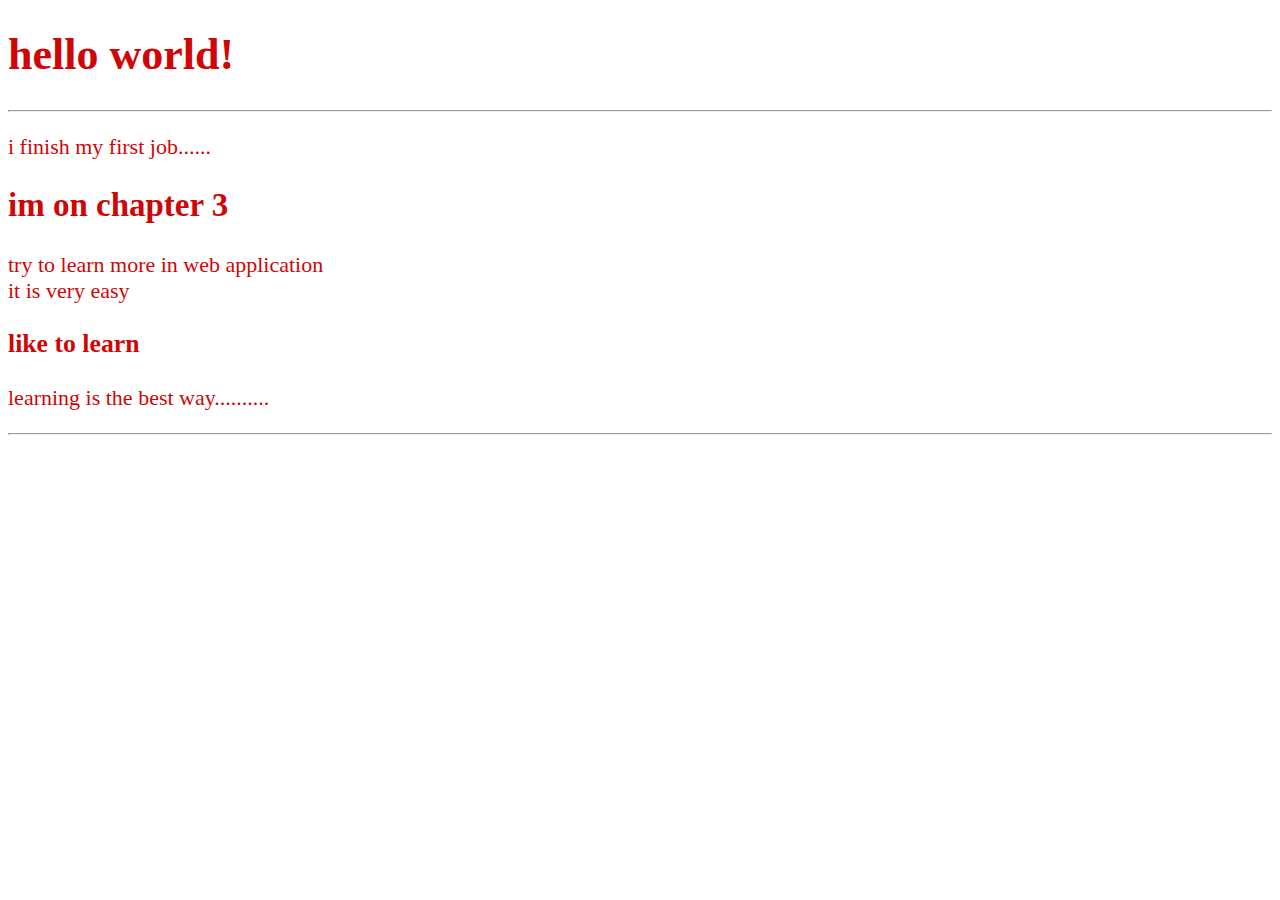
<file: html/index.html>
<!DOCTYPE html>
<html lang="en">
<head>
    <meta charset="UFT-8">
    <meta name="author" content="dhuddu">
    <meta name="distribute" content="subscribe">
    <title>my first project</title>
    <link rel="icon" href="pngtree-file-download-icon-image_1344467.png" type="image/x-icon">
    <link rel="stylesheet" href="main.css">
</head>
<body>
   <h1> hello world!</h1>
   <hr>
   <p>i finish my first job......</p>
   <h2> im on chapter 3</h2>
   <p>try to learn more in web application <br>it is very easy  
</p>
   <h3>like to learn</h3>
   <p>learning is the best way..........</p>
   <hr>
</body>
</html>
</file>
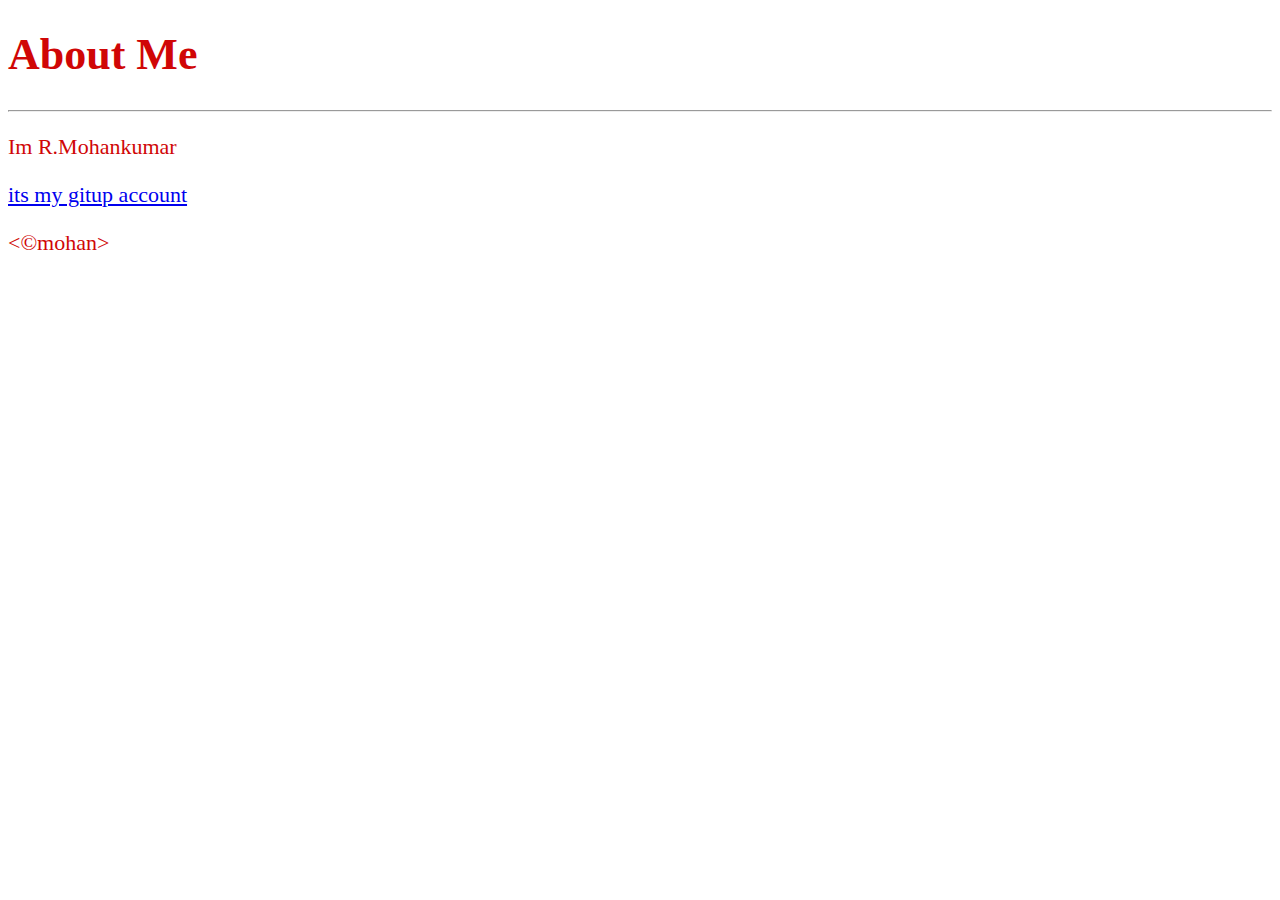
<file: html/aboutme.html>
<!DOCTYPE html>
<html>
    <head>
        <meta charset="UFT-8">
    <meta name="author" content="dhuddu">
    <meta name="distribute" content="subscribe">
    <title>my first project</title>
    <link rel="icon" href="pngtree-file-download-icon-image_1344467.png" type="image/x-icon">
    <link rel="stylesheet" href="main.css">
    </head>
    <body>
        <h1>About Me</h1>
        <hr>
        <p>Im R.Mohankumar</p>
        <p> <a href="https://github.com/Mohan9991"> its my gitup account</a> </p>
        &lt;&copy;mohan&gt;
    </body>
</html>
</file>
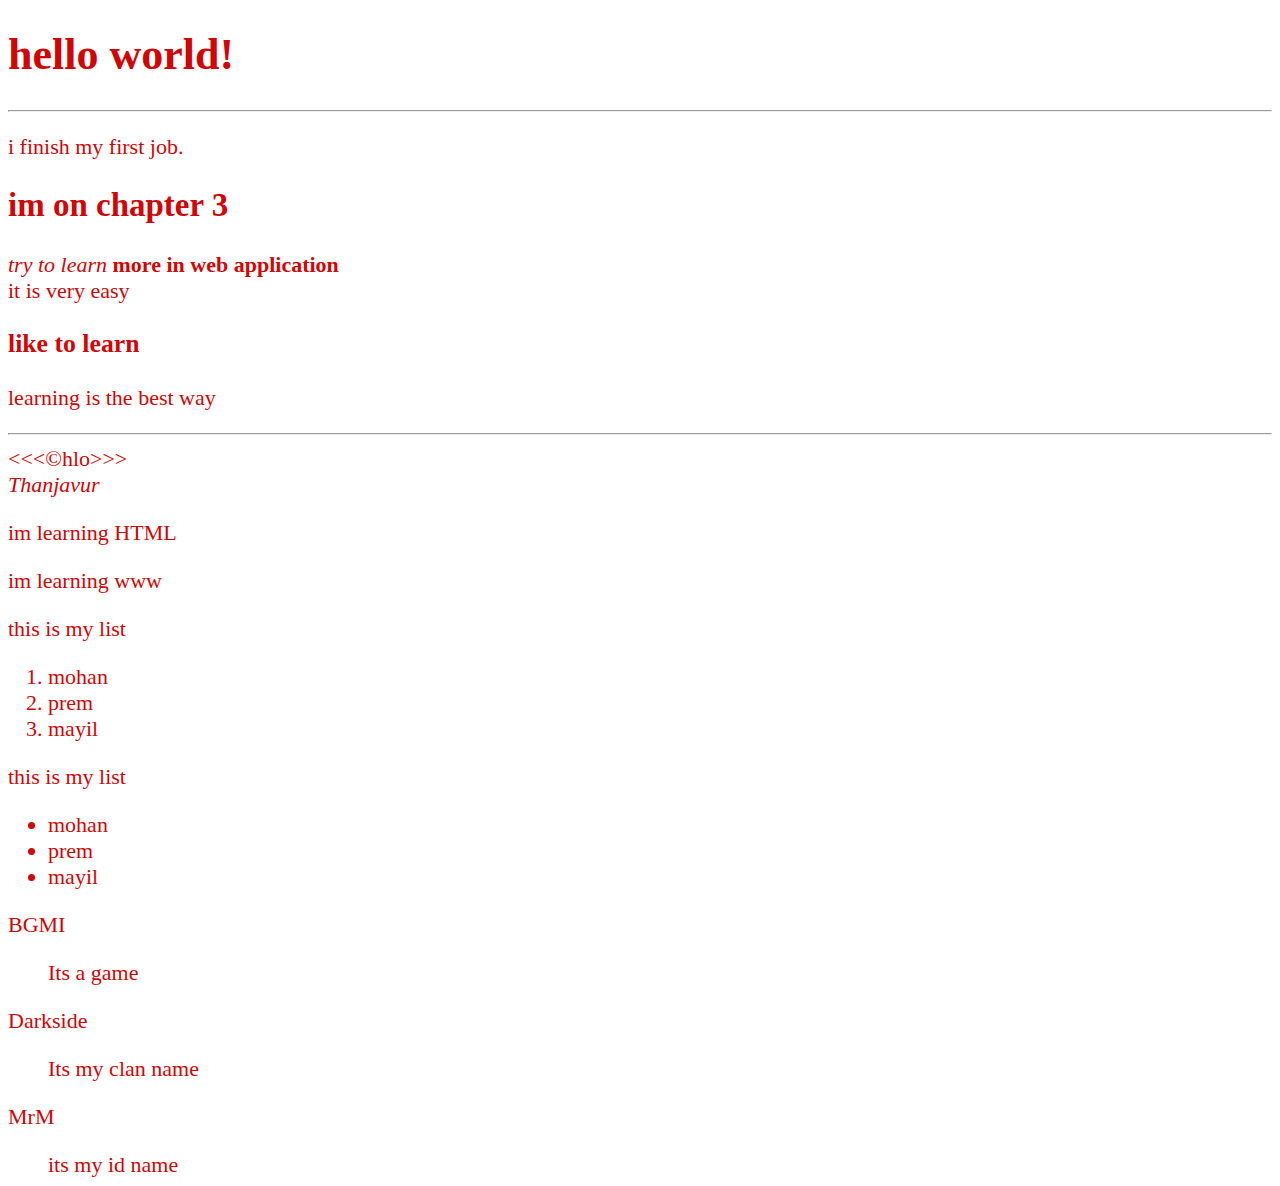
<file: html/index1.html>
<!DOCTYPE html>
<html lang="en">
<head>
    <meta charset="UFT-8">
    <meta name="author" content="dhuddu">
    <meta name="distribute" content="subscribe">
    <title>my first project</title>
    <link rel="icon" href="pngtree-file-download-icon-image_1344467.png" type="image/x-icon">
    <link rel="stylesheet" href="main.css">
</head>
<body>
   <h1>  hello world!</h1>
   <hr>
   <p>i finish my first job.</p>
   <h2> im on chapter 3</h2>
   <p><em>try to learn</em><strong> more in web application</strong> <br>it is very easy  
</p>
   <h3>like to learn</h3>
   <p>learning is the best way</p>
   <hr>
   &lt;&lt;&lt;&copy;hlo&gt;&gt;&gt;
   <!--to do:need to show full address-->
   <address>Thanjavur</address>
   <p>im learning <addr title="Hypertext Markup Language"> HTML </addr> </p>
   <p>im learning <addr title="world wide web"> www </addr> </p>
   <p>this is my list<ol><li>mohan</li>
    <li>prem</li>
    <li>mayil</li></ol>
    this is my list<ul><li>mohan</li>
        <li>prem</li>
        <li>mayil</li></ul>
    <dl><dt>BGMI</dt></dl>
    <dd>Its a game</dd>
    <dl><dt>Darkside</dt></dl>
    <dd>Its my clan name</dd>
    <dl><dt>MrM</dt></dl>
    <dd>its my id name</dd>
</body>
</html>
</file>
<file: html/main.css>
html{
    font-size: 22px;
}
body{
    background-color: #ffffff;
    color: rgb(208, 6, 6);
}
</file>
